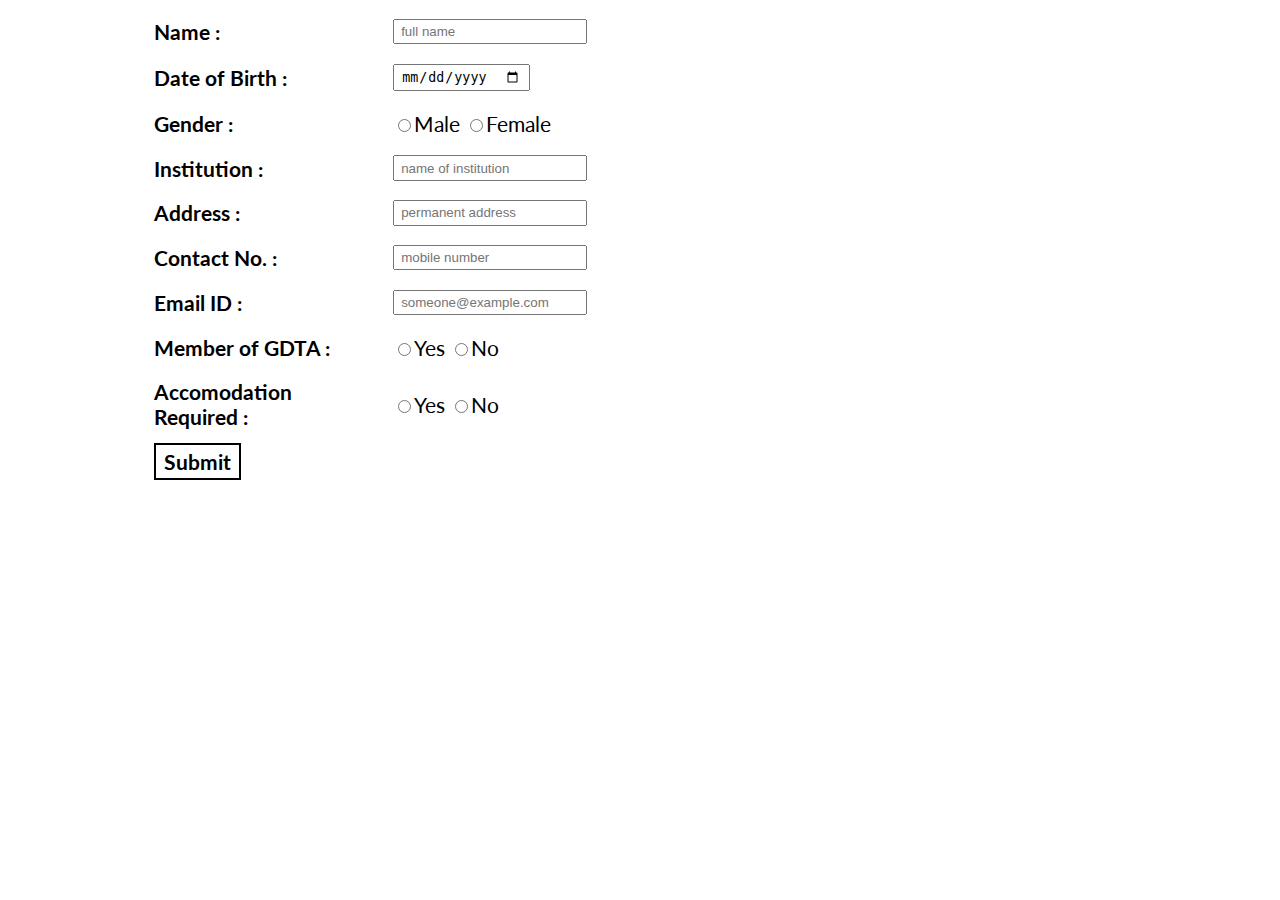
<file: home.html>
<html>
	<head>
		<title>TABLE TENNIS</title>
		<script type="text/javascript" src="script/jquery.js"></script>
		<script type="text/javascript" src="script/code.js"></script>
		<link href='http://fonts.googleapis.com/css?family=Lato:300' rel='stylesheet' type='text/css'>
		<style type="text/css">
			@font-face {
				font-family:'sansation';
				src: url('./font/sansation_light.ttf');
			}
			body {
				font-family: 'lato';
			}
			#content {
				margin: auto;
				width: 80%;
				height: 90%;
				font-size: 1.3rem;
			}
			#content table td {
				padding: 2% 4%;
				font-size: 1.3rem;
			}
			#content table td:nth-child(1) {
				width: 55%;
				font-weight: bold;
			}
			#content table td input {
				padding: 2% 4%;
			}
			#content input {
				padding: 2% 4%;
			}
			.button {
				padding: 2% 4%;
				border: 2px solid black;
				cursor: pointer;
			}
			.button:hover {
				color: white !important;
        		border-color: white !important;
			}
		</style>
	</head>
	<body>
			<div id="content">
			<form id="registration">
				<table>
					<tr><td>Name :</td><td><input type="text" id="Name" name="Name" placeholder="full name" required/></td><td></td></tr>
					<!-- <tr><td>Password :</td><td><input id="Password" type="password" name="Password" required/></td><td></td></tr> -->
					<tr><td>Date of Birth :</td><td><input type="date" id="DOB" name="DOB" placeholder="mm/dd/yyyy" required/></td><td></td></tr>
					<tr><td>Gender :</td><td><input type="radio" id="Gender" name="Gender" value="Male" required/>Male <input type="radio" id="Gender" name="Gender" value="Female" required/>Female</td><td></td></tr>
					<tr><td>Institution :</td><td><input type="text" id="Institution" placeholder="name of institution" name="Institution" /></td><td></td></tr>
					<tr><td>Address :</td><td><input type="text" id="Address" name="Address" placeholder="permanent address" required/></td><td></td></tr>
					<tr><td>Contact No. :</td><td><input type="tel" id="ContactNo" name="ContactNo" pattern="[7-9]\d{9}" placeholder="mobile number" required/></td><td></td></tr>
					<tr><td>Email ID :</td><td><input type="email" id="EmailId" name="EmailId" placeholder="someone@example.com" /></td><td></td></tr>
					<tr><td>Member of GDTA :</td><td><input type="radio" id="Member" name="Member" value="Yes" required/>Yes <input type="radio" id="Member" name="Member" value="No" required/>No</td><td></td></tr>
					<tr><td>Accomodation Required :</td><td><input type="radio" id="Accomodation" name="Accomodation" value="Yes" required/>Yes  <input type="radio" id="Accomodation" name="Accomodation" value="No" required />No</td><td></td></tr>
					<tr><td><span id="submit" class="button">Submit</span></td></tr>
				</table>
			</form>
		    </div>
  	</body>
</html>
</file>
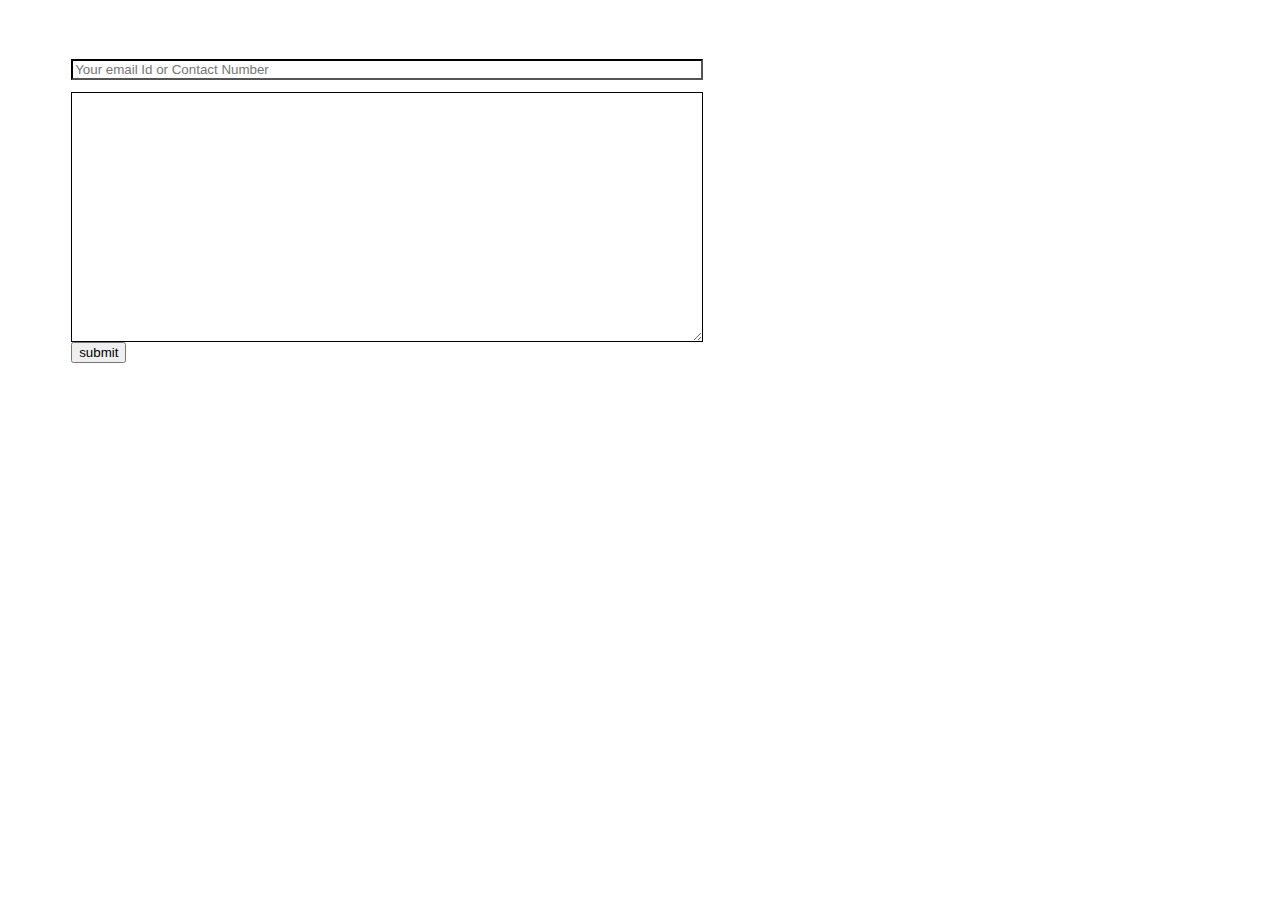
<file: question.html>
<html>
<script type="text/javascript" src="script/jquery.js"></script>
<script type="text/javascript">
	$(document).ready(function(){
		$('#querySubmitButton').click(function(){
			 var contact = $('#emailTextBox').val();
			 var query = $('#queryTextArea').val();
			 var html_content = $('.query').html();
			 $('.query').html("Sending... Please Wait!")
			 $.ajax({
			 	type : 'post',
			 	url : 'query.php',
			 	data : {
			 		contact : contact,
			 		query : query
			 	}
			 }).done(function(message){
			 	console.log(message);
			 	$('.query').html(html_content);
			 	if (message == -1) {
			 		alert("Enter valid contact details");
			 	}
			 	else if (message == -2) {
			 		alert("Enter valid query");
			 	}
			 	else {
			 		alert("We will contact you soon");
			 	}
			 });
		});
	});
</script>
<style type="text/css">
	#queryTextArea
	{
		border-color: black;
		width:50%;
		height: 250px;
		margin-top: 1%;
		margin-left: 5%;
	}
	#emailTextBox
	{
		border-color: black;
		margin-left: 5%;
		width: 50%;
		margin-top: 4%;
	}
	#querySubmitButton
	{
		margin-left: 5%;
	}
</style>
<body>
	<div class="query">
	<input type='textbox' id="emailTextBox" placeholder="Your email Id or Contact Number" required/>
	<br/>
	<textarea id='queryTextArea' required/></textarea>
	<br/>
	<input type='button' id='querySubmitButton' value="submit" />
	</div>
</body>
</html>
</file>
